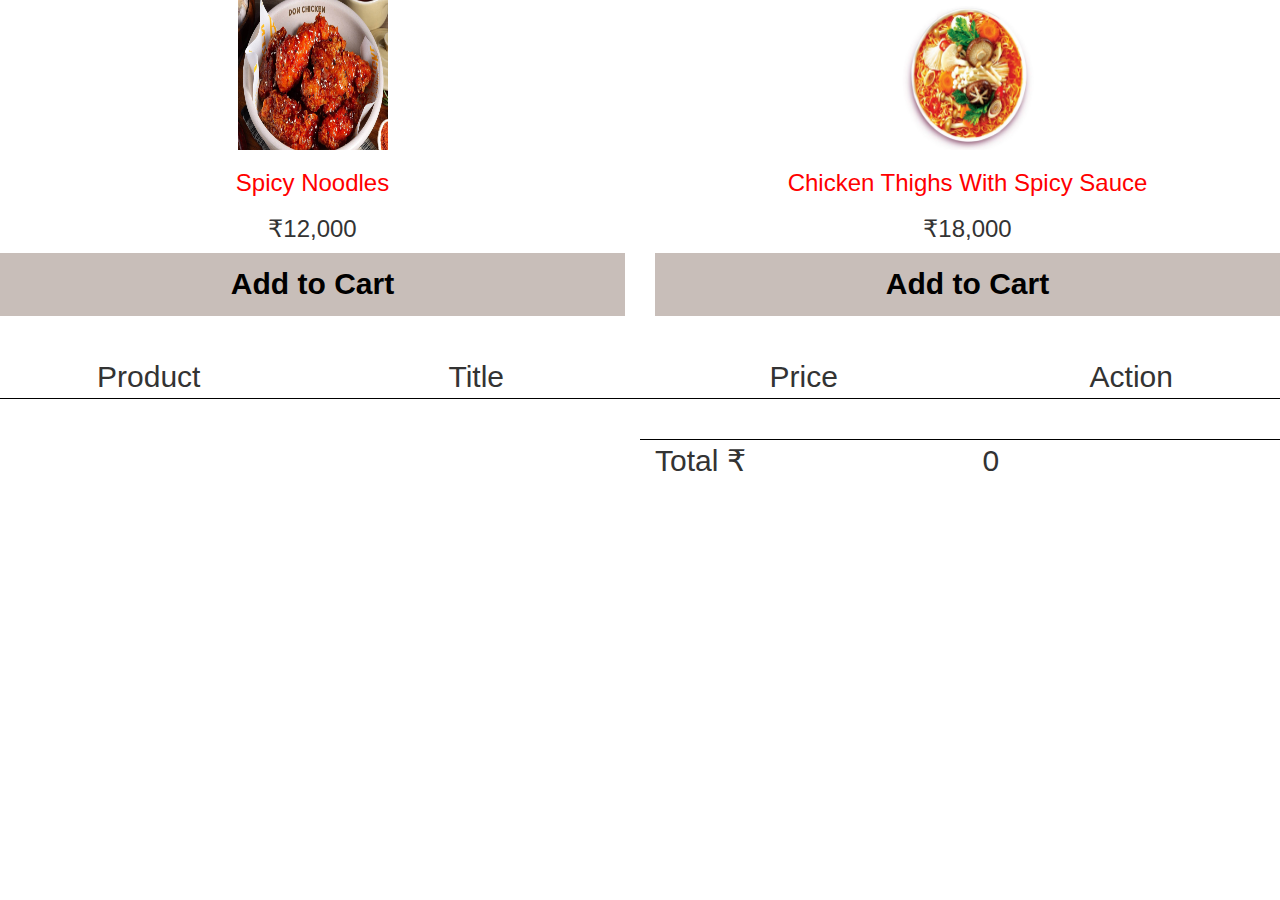
<file: index.html>
<!DOCTYPE html>
<html lang="en">

<head>
    <meta charset="UTF-8">
    <meta name="viewport" content="width=device-width, initial-scale=1.0">

    <title>Document</title>
    <link rel="stylesheet" href="https://maxcdn.bootstrapcdn.com/bootstrap/3.4.1/css/bootstrap.min.css">
    <link rel="stylesheet" href="stye.css">
    <script defer src='script.js'></script>
</head>

<body>
    <div class="row">
        <div class="productContainer col-xs-6 ">
            <div class="productImage">
                <img src="image/Food1.jpg" class='img'>
            </div>
            <div class="productTitle">
                <h3>Spicy Noodles</h3>
            </div>
            <div class="productPrice">
                <h3>&#8377;12,000</h3>
            </div>
            <div class="addToCartBtn">
                Add to Cart
            </div>
        </div>
        <div class="productContainer col-xs-6">
            <div class=" productImage">
                <img src="image/Food5.jpg" class='img'>
            </div>
            <div class=" productTitle">
                <h3>Chicken Thighs With Spicy Sauce</h3>
            </div>
            <div class=" productPrice">
                <h3>&#8377;18,000</h3>
            </div>
            <div class="addToCartBtn">
                Add to Cart
            </div>
        </div>
    </div>

    <div class="cartContainer">
        <div class="row">
            <div class="col-xs-3 heading"> Product</div>
            <div class="col-xs-3 heading"> Title</div>
            <div class="col-xs-3 heading"> Price</div>
            <div class="col-xs-3 heading">Action</div>
        </div>

    </div>

    <div class="row totalPrice">
        <div class="col-xs-3 "> </div>
        <div class="col-xs-3 "> </div>

        <div class="col-xs-3 headingTop"> Total &#8377;</div>
        <div class="col-xs-3 headingTop cartTotalPrice"> 0</div>
    </div>




</body>

</html>
</file>
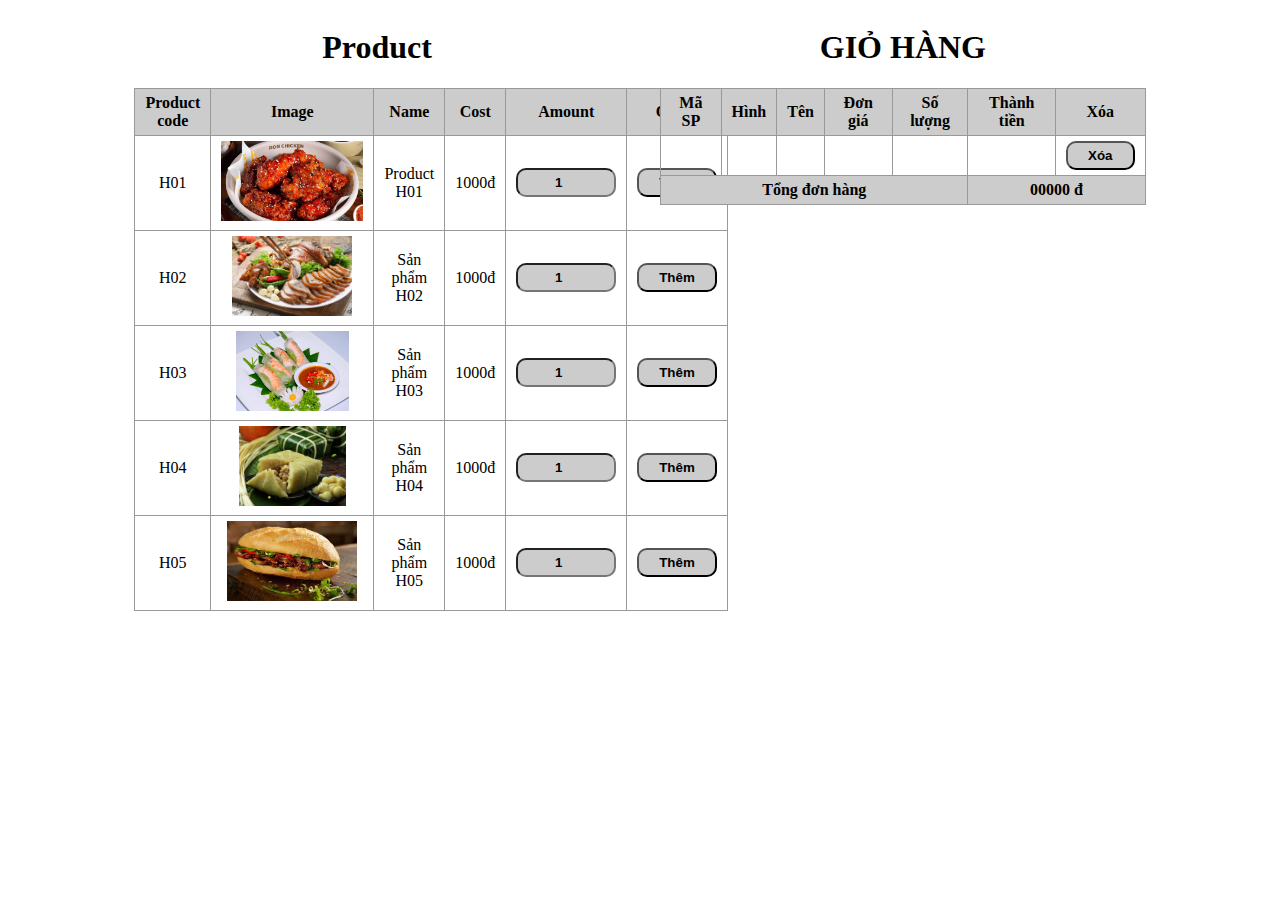
<file: cart.html>
<!DOCTYPE html>
<html lang="en">

<head>
    <meta charset="UTF-8">
    <meta http-equiv="X-UA-Compatible" content="IE=edge">
    <meta name="viewport" content="width=device-width, initial-scale=1.0">
    <title>Bóng đèn</title>
    <style>
        .boxcenter {
            width: 80%;
            margin: 0 auto;
            text-align: center;
        }
        
        .box1 {
            margin-right: 4%;
        }
        
        .box2,
        .box1 {
            float: left;
            width: 48%;
        }
        
        h1 {
            text-align: center;
        }
        
        input {
            background-color: #CCC;
            border-radius: 10px;
            padding: 5px 20px;
            text-align: center;
            font-weight: bold;
        }
        
        #dssp img {
            height: 80px;
        }
        
        table {
            width: 100%;
            border-collapse: collapse;
        }
        
        th {
            background-color: #CCC;
        }
        
        th,
        td {
            border: 1px #999 solid;
            padding: 5px 10px;
            text-align: center;
        }
    </style>
</head>

<body>
    <div class="boxcenter">
        <div class="box1">
            <h1>Product</h1>
            <table>
                <tr>
                    <th>Product code</th>
                    <th>Image</th>
                    <th>Name</th>
                    <th>Cost</th>
                    <th>Amount</th>
                    <th>Order</th>
                </tr>
                <tbody id="dssp">
                    <tr>
                        <td>H01</td>
                        <td><img src="image/Food1.jpg" alt=""></td>
                        <td>Product H01</td>
                        <td>1000<span>đ</span></td>
                        <td><input type="number" min="1" max="150" value="1"></td>
                        <td><input type="button" value="Thêm" onclick="them(this)"></td>
                    </tr>
                    <tr>
                        <td>H02</td>
                        <td><img src="image/Food10.jpg" alt=""></td>
                        <td>Sản phẩm H02</td>
                        <td>1000<span>đ</span></td>
                        <td><input type="number" min="1" max="150" value="1"></td>
                        <td><input type="button" value="Thêm" onclick="them(this)"></td>
                    </tr>
                    <tr>
                        <td>H03</td>
                        <td><img src="image/Food13.jpg" alt=""></td>
                        <td>Sản phẩm H03</td>
                        <td>1000<span>đ</span></td>
                        <td><input type="number" min="1" max="150" value="1"></td>
                        <td><input type="button" value="Thêm" onclick="them(this)"></td>
                    </tr>
                    <tr>
                        <td>H04</td>
                        <td><img src="image/Food15.png" alt=""></td>
                        <td>Sản phẩm H04</td>
                        <td>1000<span>đ</span></td>
                        <td><input type="number" min="1" max="150" value="1"></td>
                        <td><input type="button" value="Thêm" onclick="them(this)"></td>
                    </tr>
                    <tr>
                        <td>H05</td>
                        <td><img src="image/Food19.jpg" alt=""></td>
                        <td>Sản phẩm H05</td>
                        <td>1000<span>đ</span></td>
                        <td><input type="number" min="1" max="150" value="1"></td>
                        <td><input type="button" value="Thêm" onclick="them(this)"></td>
                    </tr>
                </tbody>
            </table>
        </div>
        <div class="box2">
            <h1>GIỎ HÀNG</h1>
            <table>
                <tr>
                    <th>Mã SP</th>
                    <th>Hình</th>
                    <th>Tên</th>
                    <th>Đơn giá</th>
                    <th>Số lượng</th>
                    <th>Thành tiền</th>
                    <th>Xóa</th>
                </tr>
                <tbody id="dssp">
                    <tr>
                        <td></td>
                        <td></td>
                        <td></td>
                        <td></td>
                        <td></td>
                        <td></td>
                        <td><input type="button" value="Xóa"></td>
                    </tr>
                </tbody>
                <tr>

                    <th colspan="5">Tổng đơn hàng</th>
                    <th colspan="2">00000 đ</th>
                </tr>
            </table>
        </div>

    </div>
    <script>
        function them(x) {
         var tr =  x.parentElement.parentElement; 
         var td = tr.children;
         var mssp = td[0].innerHTML; 
         var hinh = td[1].children[0].src;
         var ten = td[2].innerHTML; 
         var dongia = td[3].children[0].innerHTML;
         var soluong = td[4] .children[0].value;
         var ttien = parseInt(dongia) * parseInt(soluong);

         var giohang_tr = document.createElement("tr");

         //tao td va noi dung mssp
         var giohang_td = document.createElement("td");
         var giohang_td_mssd = document.createTextNode(mssp);
         giohang_td.appendChild( giohang_td_mssd);
         giohang_tr.appendChild(giohang_td);
         giohang_tr.appendChild('<td><input type="button" value="Xóa"></td>');
      

         // gan tr vao gio hang tboy
         var giohang = document.getElementById("giohang");
         giohang.appendChild(giohang_tr);
        }
    </script>



</body>

</html>
</file>
<file: stye.css>
* {
    white-space: nowrap;
    font-size: 3rem;
}

img {
    height: 150px!important;
    width: 150px!important;
}

.col-xs-6 {
    text-align: center
}

.productTitle {
    color: red;
    text-align: center;
}

.addToCartBtn {
    width: 100%;
    background: #c8beb9;
    padding: 1rem;
    color: black;
    font-weight: 900;
    cursor: pointer
}

.cartContainer {
    margin-top: 4rem;
    font-size: 3rem;
    text-align: center
}

.cartContainer img {
    width: 100px!important;
    height: 100px!important;
}

.headingTop {
    border-top: 1px solid black;
}

.heading {
    border-bottom: 1px solid black;
    text-align: center;
}

.cartTitle {
    color: red;
    margin-top: 3rem
}

.cartPrice {
    margin-top: 3rem
}

.removeButton {
    background: Red;
    cursor: pointer;
    color: white;
    margin-top: 3rem
}

.cartQty {
    margin-top: 3rem
}

.form-control {
    color: #000;
    background-color: #e4cece;
    font-weight: 900;
    font-size: 3rem;
    padding: 0rem 1rem
}

.totalPrice {
    margin-top: 4rem
}
</file>
